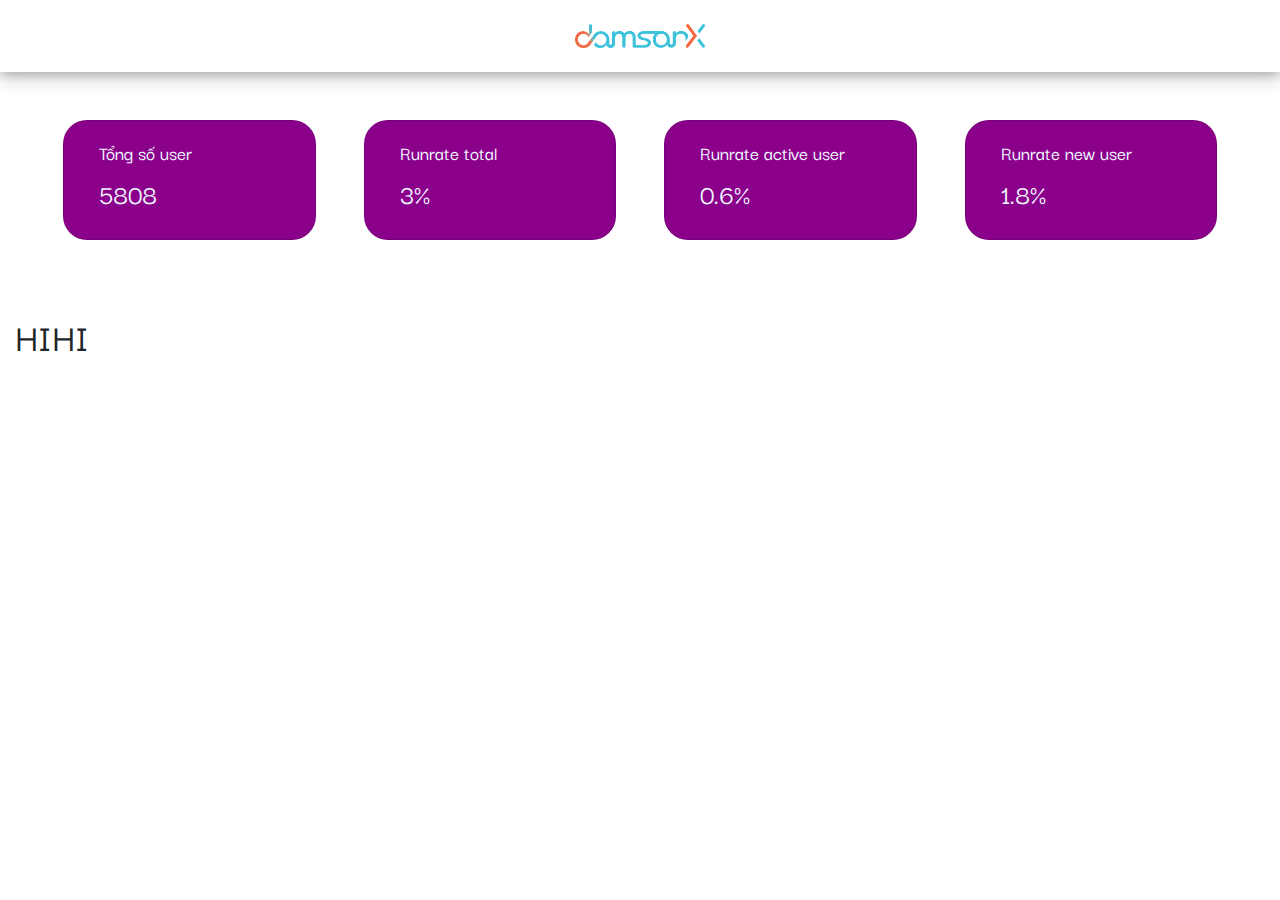
<file: src/index.html>
<!DOCTYPE html>
<html lang="en">
<head>
    <meta charset="utf-8">
    <title>Dashboard: Monotoring Data User</title>
    <meta content="width=device-width, initial-scale=1.0" name="viewport">
    <meta content="" name="keywords">
    <meta content="" name="description">

    <!-- Favicon-->
    <link href="../img/favicon.png" rel="icon">
    
    <!-- Font size-->
    <link rel="preconnect" href="https://fonts.googleapis.com">
    <link rel="preconnect" href="https://fonts.gstatic.com" crossorigin>
    <link href="https://fonts.googleapis.com/css2?family=Darker+Grotesque:wght@500;700;900&display=swap" rel="stylesheet">
    
    <!-- Bootstrap 4-->
    <link rel="stylesheet" href="https://cdn.jsdelivr.net/npm/bootstrap@4.6.1/dist/css/bootstrap.min.css">

    <!-- CSS style-->
    <link href="../css/style.css" rel="stylesheet">

</head>

<body>
    <!-- Header-->
    <div class="header">
        <img class = "img-header" src="../img/logo_full.jpg" />
    </div>

    <!-- Body-->
    <div class="container-fluid">
        <!-- Card number-->
        <div class="row">
            <div class="col card">
                <div class="card-body">
                    <h5 class="card-title">Tổng số user</h5>
                    <h3>5808</h3>
                </div>
            </div>
            <div class="col card">
                <div class="card-body">
                    <h5 class="card-title">Runrate total</h5>
                    <h3>3%</h3>
                </div>
            </div>
            <div class="col card">
                <div class="card-body">
                    <h5 class="card-title">Runrate active user</h5>
                    <h3>0.6%</h3>
                </div>
            </div>
            <div class="col card">
                <div class="card-body">
                    <h5 class="card-title">Runrate new user</h5>
                    <h3>1.8%</h3>
                </div>
            </div>
        </div>
    
        <!-- Chart-->
        <div class="row" id="div-chart">
            <div class="col">
                <div id="chart3"></div>
            </div>
            <div class="col">
                <div id="chart2"></div>
            </div>
            <div class="col">
                <div id="chart1"></div>
            </div>
        </div>
        <div>
            <h1 style="clear:both">HIHI</h1>
        </div>
    </div>

    <!-- JavaScript Libraries -->
    <script src="https://code.jquery.com/jquery-3.2.1.slim.min.js"></script>
    <script src="https://canvasjs.com/assets/script/canvasjs.min.js"> </script>
    <script src="https://cdn.jsdelivr.net/npm/jquery@3.6.0/dist/jquery.slim.min.js"></script>
    <script src="https://cdn.jsdelivr.net/npm/popper.js@1.16.1/dist/umd/popper.min.js"></script>
    <script src="https://cdn.jsdelivr.net/npm/bootstrap@4.6.1/dist/js/bootstrap.bundle.min.js"></script>
    <script src="../js/main.js"></script>
</body>
</html>
</file>
<file: css/style.css>
body{
    font-family: 'Darker Grotesque', sans-serif;
}

.header{
    box-shadow: 0 4px 8px 0 rgba(35, 35, 35, 0.2), 0 6px 20px 0 rgba(0, 0, 0, 0.19);
}

.img-header{
    display: block;
    padding: 24px;
    margin-left: auto;
    margin-right: auto;
    height: 72px;
}

.row, .card{
    margin: 24px;
}

.card{
    border-radius: 24px;
    background-color: darkmagenta;
    color: aliceblue;
}

.h3{
    font-weight: 900;
}

.canvasjs-chart-canvas{
    /* position: a !important; */
    padding: 24px;
    border-radius: 24px;
    box-shadow: 0 4px 8px 0 rgba(0, 0, 0, 0.2), 0 6px 20px 0 rgba(0, 0, 0, 0.19);
}
.canvasjs-chart-credit{
    display: none;
}
</file>
